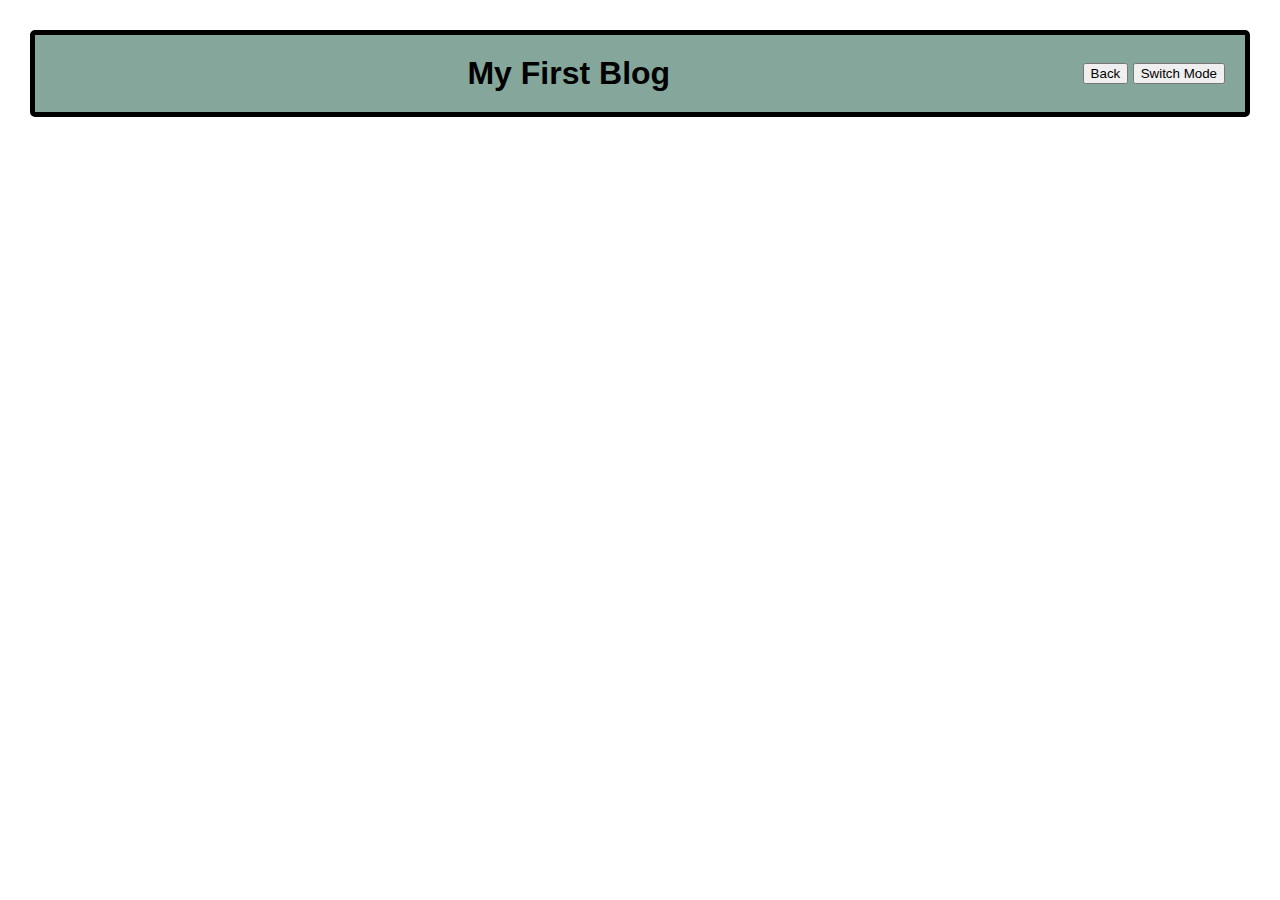
<file: blog.html>
<!DOCTYPE html>
<html lang="en">

<head>
  <meta charset="UTF-8" />
  <meta name="viewport" content="width=device-width, initial-scale=1.0" />
  <title>Personal Blog</title>
  <script src="./assets/js/blog.js"></script>
  <script src="./assets/js/logic.js"></script>
  <link rel="stylesheet" href="./assets/blog.css" />
</head>

<header>
    <h1>My First Blog</h1>
    <div>
        <button class="back-button" type="button">Back</button>
        <button class="theme-button" id="theme-toggle" type="button">Switch Mode</button>
    </div>
</header>
<body>
    <div id="blog-posts-container">
    </div>
</body> 

<footer>

</footer>
</file>
<file: assets/blog.css>
:root.light {
    --background-color: #888;
    --text-color: black;
}

:root.dark {
    --background-color: #333;
}

body {
    background-color: var(--background-color);
}

header {
    display: flex;
    justify-content: space-between;
    align-items: center;
    padding: 20px;
    background-color: rgb(133, 167, 155);
    border: 5px solid black;
    border-radius: 5px;
    margin: 10px;
}

header h1 {
    flex-grow: 1;
    text-align: center;
    margin: 0;
}

.header-container {
    display: flex;
    text-align: center;

}

.header-container h1 {
    flex-grow: 1;
    margin: 10px 10px;
}

.theme-button,
.back-button {
    margin-left: auto;
    cursor: pointer;
}

body {
    font-family: Arial, Helvetica, sans-serif;
    margin: 10px 10px;
    padding: 10px 10px;
}

#blog-posts-container {
    max-width: 800px;
    margin: 20px auto;
    padding: 0 20px;
}

.blog-post {
    background-color: #fff;
    border: 1px solid black;
    border-radius: 5px;
    padding: 20px;
    margin-bottom: 20px;
}

.blog-post h2 {
    margin-top: 0;
}

.blog-post h4 {
    margin-bottom: 5px;
    font-style: italic;
}

.blog-post p {
    margin-top: 5px;
}
</file>
